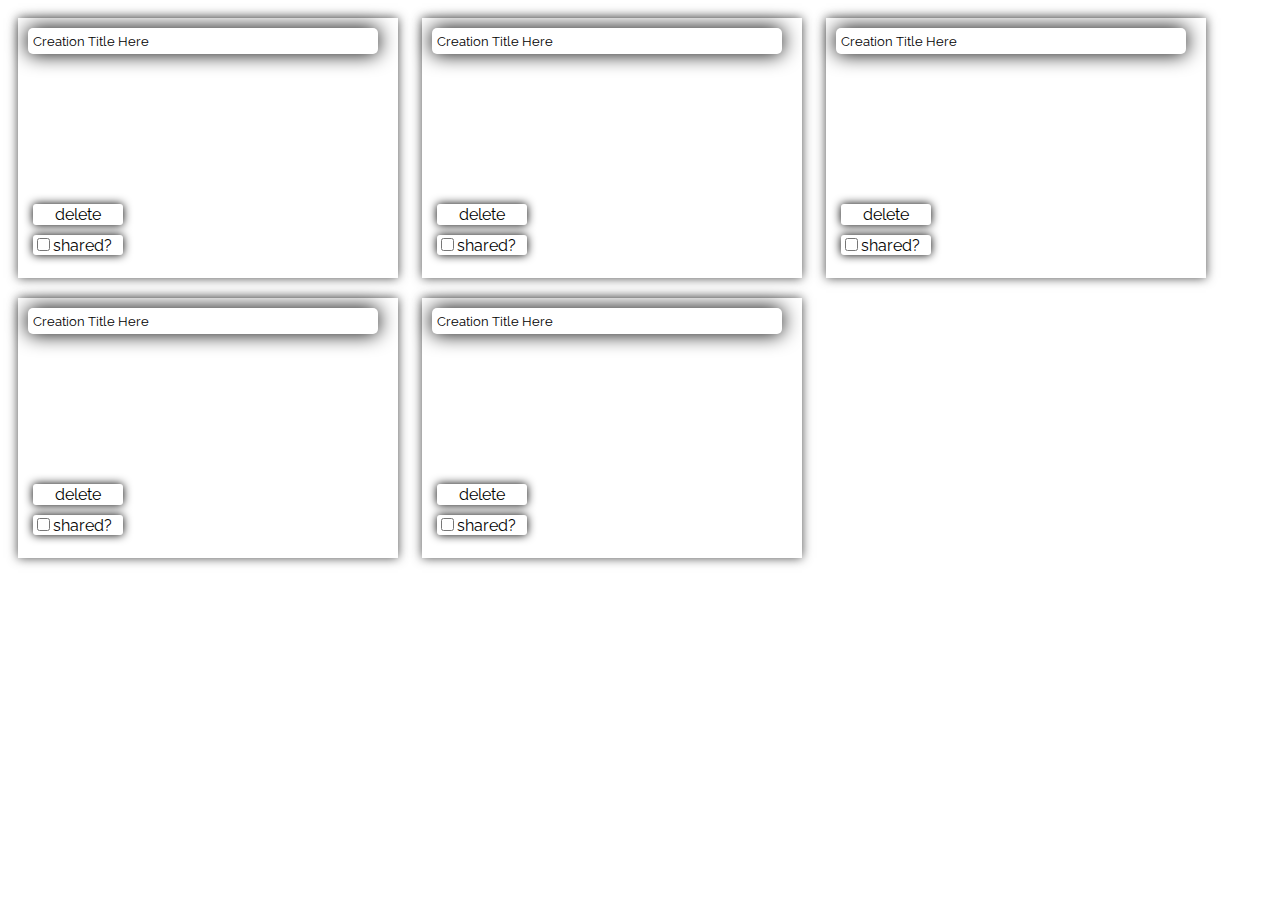
<file: apps/projects/templates/my-things-mockup.html>
<!DOCTYPE HTML>
<html>
<head>
<style>/* as usual */ @import url(http://fonts.googleapis.com/css?family=Raleway:400,700,900,300);
    
    * {font-family:Raleway;}

    .creation-box {
        box-shadow: 0 0 10px rgba(0, 0, 0, 0.7);
        margin: 10px;
        padding: 10px;
        width: 360px;
        height: 240px;
        display: inline-block;
        background-image:url("https://upload.wikimedia.org/wikipedia/commons/thumb/e/e3/Magnificent_CME_Erupts_on_the_Sun_-_August_31.jpg/800px-Magnificent_CME_Erupts_on_the_Sun_-_August_31.jpg");
        background-size: cover;
    }
    
    .creation-box input[name="creation-title"] {
        width: 340px;
        padding: 5px;
        margin: auto;
        border: none;
        box-shadow: 0 0 20px #000;
        border-radius: 5px;
        transition: box-shadow 0.5s ease;
    }
    
    .creation-box input[type='text']:focus {
        box-shadow: 0 0 20px #fff, 0 0 10px #fff;
    }
    
    .creation-box button, .share-box {
        background-color: #fff;
        border: none;
        border-radius: 3px;
        width: 90px;
        margin: 5px;
		transition: background-color 0.3s ease, color 0.3s ease;
		font-size: 1em;
		box-shadow: 0 0 10px #000;
    }
	
    /* delete button */
    .creation-box button {
        margin-top: 150px;
    }
	
	.creation-box button:hover {
		color: #fff;
		background-color: #D33439;
	}
    
	/* share checkbox */
    .share-box:hover{
		color: #fff;
		background-color: #017CC2;
	}
    
</style>
</head>
<body>
    

<div class="creation-box">
    <input type="text" name="creation-title" value="Creation Title Here"></input><br/>
    <button type="button" name="delete">delete</button>
    <div class="share-box">
        <input type="checkbox" name="share">shared?</input>
    </div>
</div>
<div class="creation-box">
    <input type="text" name="creation-title" value="Creation Title Here"></input><br/>
    <button type="button" name="delete">delete</button>
    <div class="share-box">
        <input type="checkbox" name="share">shared?</input>
    </div>
</div>
<div class="creation-box">
    <input type="text" name="creation-title" value="Creation Title Here"></input><br/>
    <button type="button" name="delete">delete</button>
    <div class="share-box">
        <input type="checkbox" name="share">shared?</input>
    </div>
</div>
<div class="creation-box">
    <input type="text" name="creation-title" value="Creation Title Here"></input><br/>
    <button type="button" name="delete">delete</button>
    <div class="share-box">
        <input type="checkbox" name="share">shared?</input>
    </div>
</div>
<div class="creation-box">
    <input type="text" name="creation-title" value="Creation Title Here"></input><br/>
    <button type="button" name="delete">delete</button>
    <div class="share-box">
        <input type="checkbox" name="share">shared?</input>
    </div>
</div>



    
</body>
</html>
</file>
